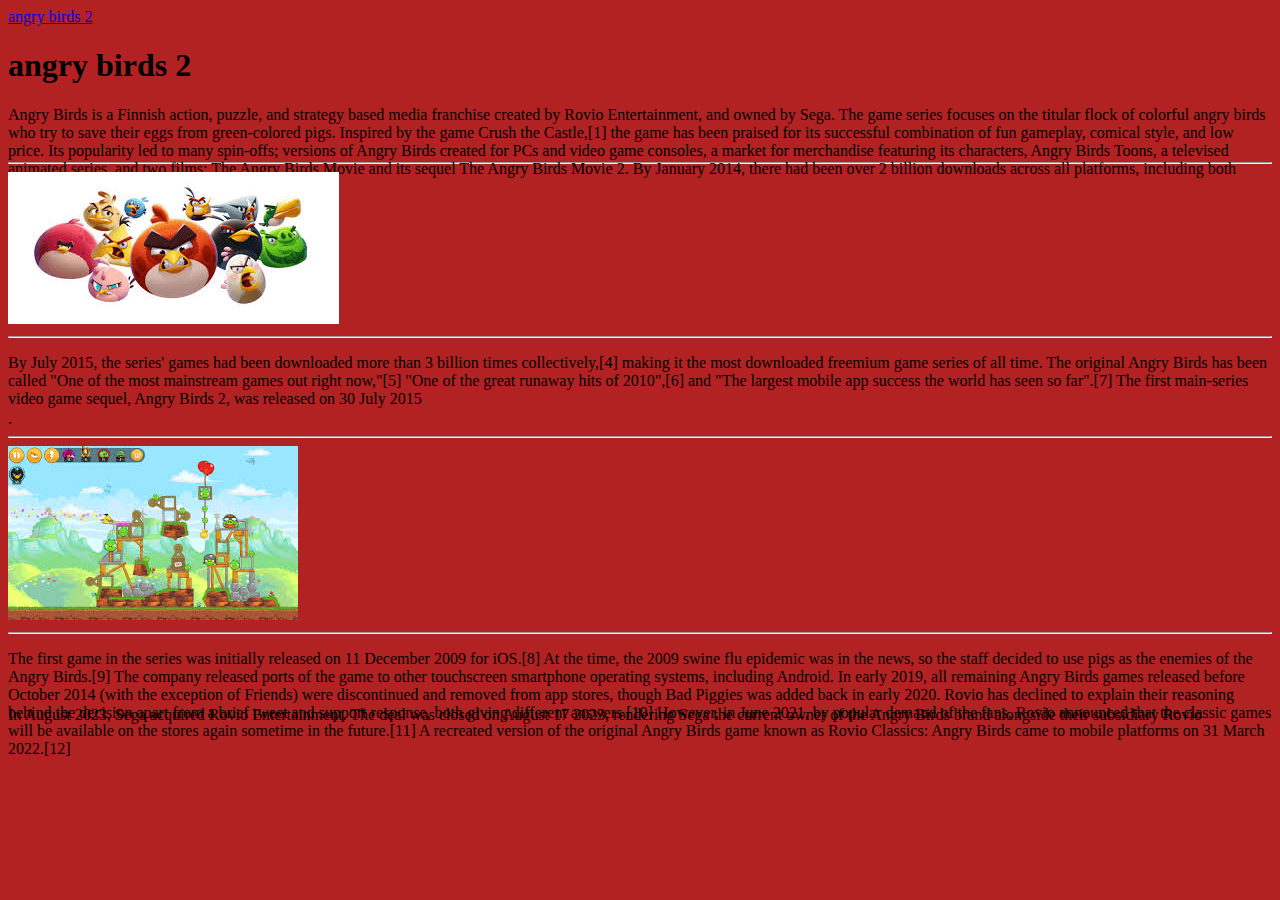
<file: index.html>
<!DOCTYPE html>
<html lang="en">
<head>
    <meta charset="UTF-8">
    <meta name="viewport" content="width=device-width, initial-scale=1.0">
    <title>angry bird One</title>
</head>
<a href="angry bird2.html">angry birds 2</a>
<link rel="stylesheet" href="style.css">
<body>
    <h1>angry birds 2</h1>
    <p>Angry Birds is a Finnish action, puzzle, and strategy based media franchise created by Rovio Entertainment, and 
    owned by Sega. The game series focuses on the titular flock of colorful angry birds who try to save their eggs
    from green-colored pigs. Inspired by the game Crush the Castle,[1] the game has been praised for its
    successful combination of fun gameplay, comical style, and low price. Its popularity led to many spin-offs; 
    versions of Angry Birds created for PCs and video game consoles, a market for merchandise featuring its 
    characters, Angry Birds Toons, a televised animated series, and two films; The Angry Birds Movie and its 
    sequel The Angry Birds Movie 2. By January 2014, there had been over 2 billion downloads across all platforms,
    including both regular and special editions.[2][3]</p>
    <hr>
    <img src="images/angry bird.jpeg" alt="angry bird">
    <hr>

    <p>By July 2015, the series' games had been downloaded more than 3 billion times collectively,[4] making it
    the most downloaded freemium game series of all time. The original Angry Birds has been called "One of the 
    most mainstream games out right now,"[5] "One of the great runaway hits of 2010",[6] and "The largest mobile
    app success the world has seen so far".[7] The first main-series video game sequel, Angry Birds 2, was 
    released on 30 July 2015</p>.
    <hr>
    <img src="images/angry bird 1.jpeg" alt="angry birds">
    <hr>

    <p>The first game in the series was initially released on 11 December 2009 for iOS.[8] At the time, the 2009 
    swine flu epidemic was in the news, so the staff decided to use pigs as the enemies of the Angry Birds.[9]
    The company released ports of the game to other touchscreen smartphone operating systems, including
    Android. In early 2019, all remaining Angry Birds games released before October 2014 (with the exception
    of Friends) were discontinued and removed from app stores, though Bad Piggies was added back in early
    2020. Rovio has declined to explain their reasoning behind the decision apart from a brief tweet and 
    support response, both giving different answers.[10] However, in June 2021, by popular demand of the
    fans, Rovio announced that the classic games will be available on the stores again sometime in the 
    future.[11] A recreated version of the original Angry Birds game known as Rovio Classics: Angry Birds
    came to mobile platforms on 31 March 2022.[12]</p>

    <p>In August 2023, Sega acquired Rovio Entertainment. The deal was closed on August 17 2023, rendering Sega the
    current owner of the Angry Birds brand alongside their subsidiary Rovio</p>
    
</body>
</html>
</file>
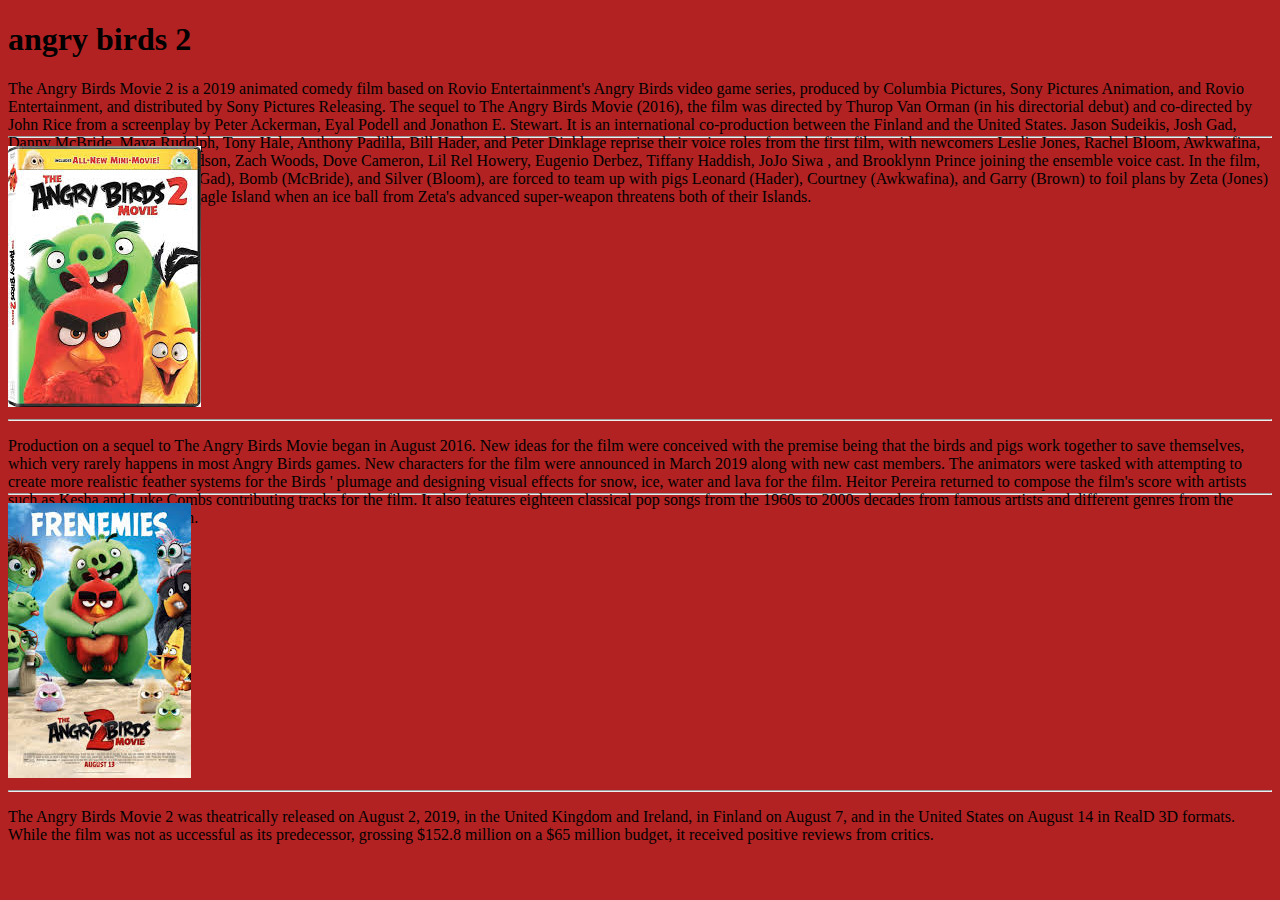
<file: angry bird2.html>
<!DOCTYPE html>
<html lang="en">
<head>
    <meta charset="UTF-8">
    <meta name="viewport" content="width=device-width, initial-scale=1.0">
    <title>angry bird two</title>
</head>
<link rel="stylesheet" href="style.css">
<body>
    <h1>angry birds 2</h1>
    <p>The Angry Birds Movie 2 is a 2019 animated comedy film based on Rovio Entertainment's Angry Birds video game 
    series, produced by Columbia Pictures, Sony Pictures Animation, and Rovio Entertainment, and distributed by
    Sony Pictures Releasing. The sequel to The Angry Birds Movie (2016), the film was directed by Thurop Van Orman
    (in his directorial debut) and co-directed by John Rice from a screenplay by Peter Ackerman, Eyal Podell and 
    Jonathon E. Stewart. It is an international co-production between the Finland and the United States. Jason
    Sudeikis, Josh Gad, Danny McBride, Maya Rudolph, Tony Hale, Anthony Padilla, Bill Hader, and Peter Dinklage 
    reprise their voice roles from the first film, with newcomers Leslie Jones, Rachel Bloom, Awkwafina, Sterling
    K. Brown, Pete Davidson, Zach Woods, Dove Cameron, Lil Rel Howery, Eugenio Derbez, Tiffany Haddish, JoJo Siwa
    , and Brooklynn Prince joining the ensemble voice cast. In the film, birds Red (Sudeikis), Chuck (Gad), Bomb
    (McBride), and Silver (Bloom), are forced to team up with pigs Leonard (Hader), Courtney (Awkwafina), and 
    Garry (Brown) to foil plans by Zeta (Jones) and the rest of the eagles on Eagle Island when an ice ball
    from Zeta's advanced super-weapon threatens both of their Islands.</p>
    <hr>
    <img src="images/angry birds the movie.jpeg" alt="angry birds the movie">
    <hr>

    <p>Production on a sequel to The Angry Birds Movie began in August 2016. New ideas for the film were conceived
    with the premise being that the birds and pigs work together to save themselves, which very rarely happens
    in most Angry Birds games. New characters for the film were announced in March 2019 along with new cast
    members. The animators were tasked with attempting to create more realistic feather systems for the Birds
    ' plumage and designing visual effects for snow, ice, water and lava for the film. Heitor Pereira 
    returned to compose the film's score with artists such as Kesha and Luke Combs contributing tracks for 
    the film. It also features eighteen classical pop songs from the 1960s to 2000s decades from famous 
    artists and different genres from the soundtrack, like the first film.</p>
    <hr>
    <img src="images/andry bird2.jpeg" alt="angry">
    <hr>
        
    <p>The Angry Birds Movie 2 was theatrically released on August 2, 2019, in the United Kingdom and Ireland, in 
    Finland on August 7, and in the United States on August 14 in RealD 3D formats. While the film was not as 
    uccessful as its predecessor, grossing $152.8 million on a $65 million budget, it received positive reviews
    from critics.</p>
    
</body>
</html>
</file>
<file: style.css>
body {
    background-color: firebrick;
}

p {
    height: 40px; 
}
h1 {
    font-size: xx-large;
}
</file>
